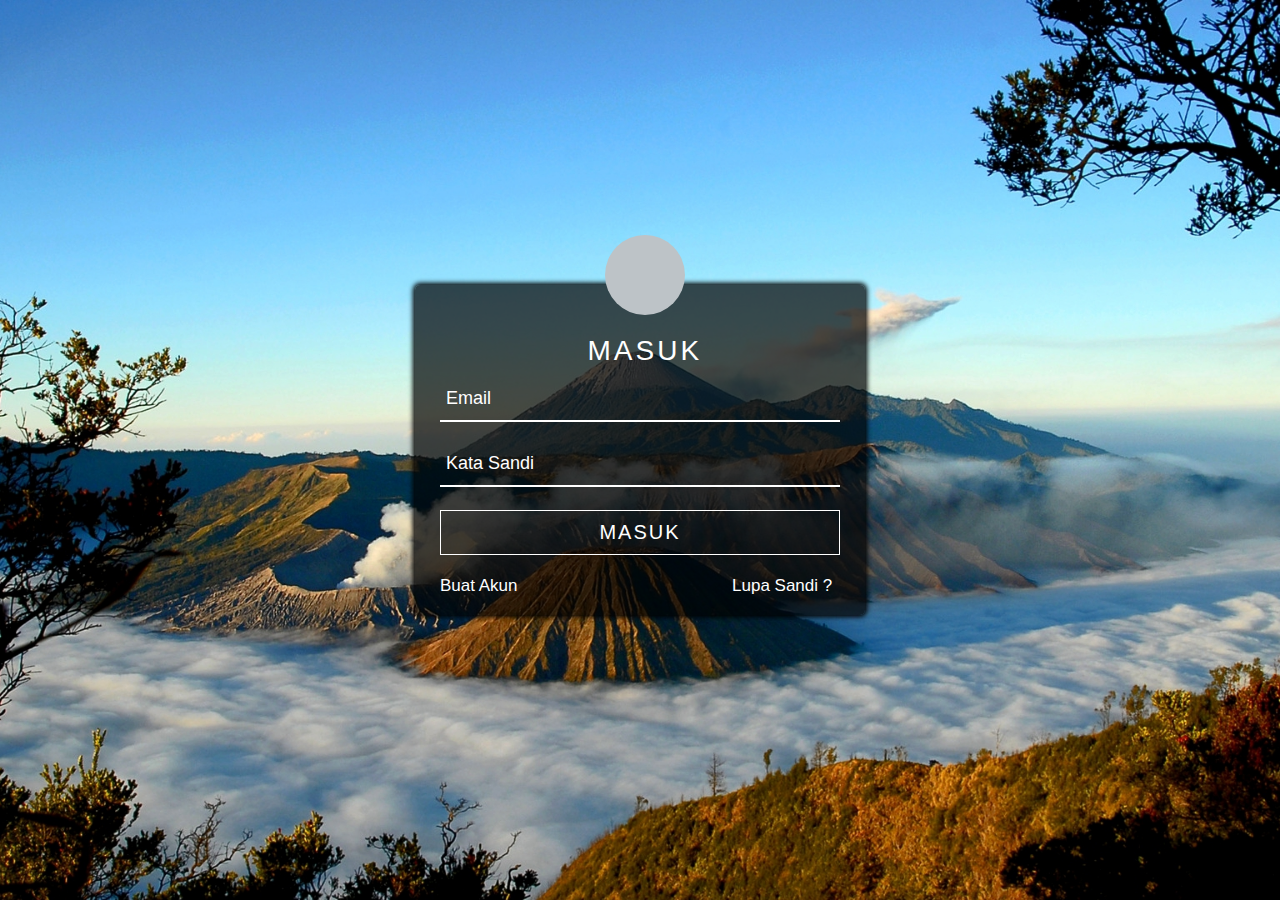
<file: login.html>
<!DOCTYPE html>
<html>
<head>
	<meta charset="utf-8">
	<meta http-equiv="X-UA-Compatible" content="IE=edge">
	<title>Login page</title>
	<link rel="stylesheet" href="css/login.css">
	<script src="js/fa.js"></script>
</head>
<body>

	<div class="wrap">
		<form action="" method="post">
			<div class="logo-icon">
				<h1><i class="fas fa-user"></i></h1>
			</div>

			<h2 class="judul">Masuk</h2>

			<div class="box-login email">
				<i class="fas fa-envelope"></i>
				<input type="text" placeholder="Email">
			</div>

			<div class="box-login sandi">
				<i class="fas fa-lock"></i>
				<input type="password" placeholder="Kata Sandi">
			</div>

			<button class="btn" name="submit" type="submit">MASUK</button>

			<div class="link">
				<a href="" class="buat">Buat Akun</a>
				<a href="" class="lupa">Lupa Sandi ?</a>
			</div>
			
		</form>		
	</div>
</body>
</html>
</file>
<file: css/login.css>
.wrap{
	position: absolute;
	top:0;
	right: 0;
	bottom: 0;
	left: 0;
	width: 100%;
	height: 100%;
	background-image: url("../image/bromo1.jpg");
	background-size: cover;
	background-position: center bottom;
	display: flex;
	align-items: center;
}

form{
	width:100%;
	height:350px;
	background-color: rgba(0,0,0,.7);
	border-radius: 5px;
	box-shadow: 0px 0px 5px 2px black;
}

.logo-icon{
	width:100px;
	height:100px;
	background-color:#bdc3c7;
	margin-top: -75px;
	position: absolute;
	margin-left: 45%;
	color:#2c3e50;
	border-radius:50%;
}

.logo-icon h1{
	font-size: 60px;
	margin-top:20px;
	margin-left:25px;	
}

.judul{
	text-align: center;
	margin-top: 60px;
	font-size:30px;
	color:white;
	font-family: sans-serif;
	letter-spacing: 5px;
	font-weight:300;
	text-transform: uppercase;
	margin-bottom: 0px;
}

.box-login{
	width:90%;
	height: 45px;
	margin-left:5%;
	color: white;
	margin-bottom: 15px;
	border-bottom: 2px solid white;
	font-family: sans-serif;
}

input{
	height: 45px;
	width:330px;
	background-color: transparent;
	color:white;
	outline: none;
	border:none;
	padding-left: 10px;
	font-size:18px;
}

.box-login i{
	font-size: 25px;
	margin-left: 0px;
	margin-right: -4px;
}

.box-login input::placeholder{
	color:white;
}

.btn{
	height: 45px;
	width:90%;
	margin-left:5%;
	margin-top:15px; 
	background-color: transparent;
	outline: none;
	color:white;
	font-size: 20px;
	letter-spacing: 2px;
	border:1px solid white;
	transition: .2s ease-in-out;
}

.btn:hover{
	background-color: white;
	transition: .2s ease-in-out;
	color:black;
}

.link{
	color:white;
	margin-top:20px;
	font-size:18px;
}
	
a{
	color:white;
	font-family: sans-serif;
	text-decoration: none;
}

.buat{
	color:white;
	margin-left:5%;
}

.lupa{
	margin-left: 69%;
}


@media(min-width: 992px){

	.wrap{
		justify-content: center;
	}

	form{
		width:450px;
		height: 330px;
		background-color: rgba(0,0,0,.7);
		border-radius: 5px;
		box-shadow: 0px 0px 5px 2px black;
	}

	.logo-icon{
		width:80px;
		height:80px;
		background-color:#bdc3c7;
		margin-top: -50px;
		position: absolute;
		margin-left: 190px;
		color:#2c3e50;
		border-radius:50%;
	}

	.logo-icon h1{
		font-size: 60px;
		margin-top:5px;
		margin-left:13px;	
	}

	.judul{
		margin-top:50px;
		text-align: center;
		left:45.9%;
		position: absolute;
		color: white;
		font-family: sans-serif;
		font-weight: 300;
		text-transform: uppercase;
		letter-spacing: 3px;
		font-size:28px;
	}

	.box-login{
		position: absolute;
		width:400px;
		height: 45px;
		margin-left: 25px;
		color: white;
		border-bottom: 2px solid white;
		font-family: sans-serif;
	}

	.email{
		margin-top:90px;
	}

	.sandi{
		margin-top:155px;
	}

	input{
		height: 45px;
		width:330px;
		background-color: transparent;
		color:white;
		outline: none;
		border:none;
		padding-left: 10px;
		font-size:18px;
	}

	.box-login i{
		font-size: 25px;
		margin-left: 0px;
		margin-right: -4px;
	}

	.box-login input::placeholder{
		color:white;
	}

	.btn{
		position: absolute;
		margin-top:225px;
		height: 45px;
		width: 400px;
		margin-left:25px;
		background-color: transparent;
		outline: none;
		color:white;
		font-size: 20px;
		letter-spacing: 2px;
		border:1px solid white;
		transition: .2s ease-in-out;
	}

	.btn:hover{
		background-color: white;
		transition: .2s ease-in-out;
		color:black;
	}

	.link{
		margin-top:290px;
		position: absolute;
		color:white;
	}

	a{
		color:white;
		font-family: sans-serif;
		text-decoration: none;
		font-size: 17px;
	}

	.buat{
		color:white;
		margin-left:25px;
	}

	.lupa{
		margin-left: 210px;
	}

}
</file>
